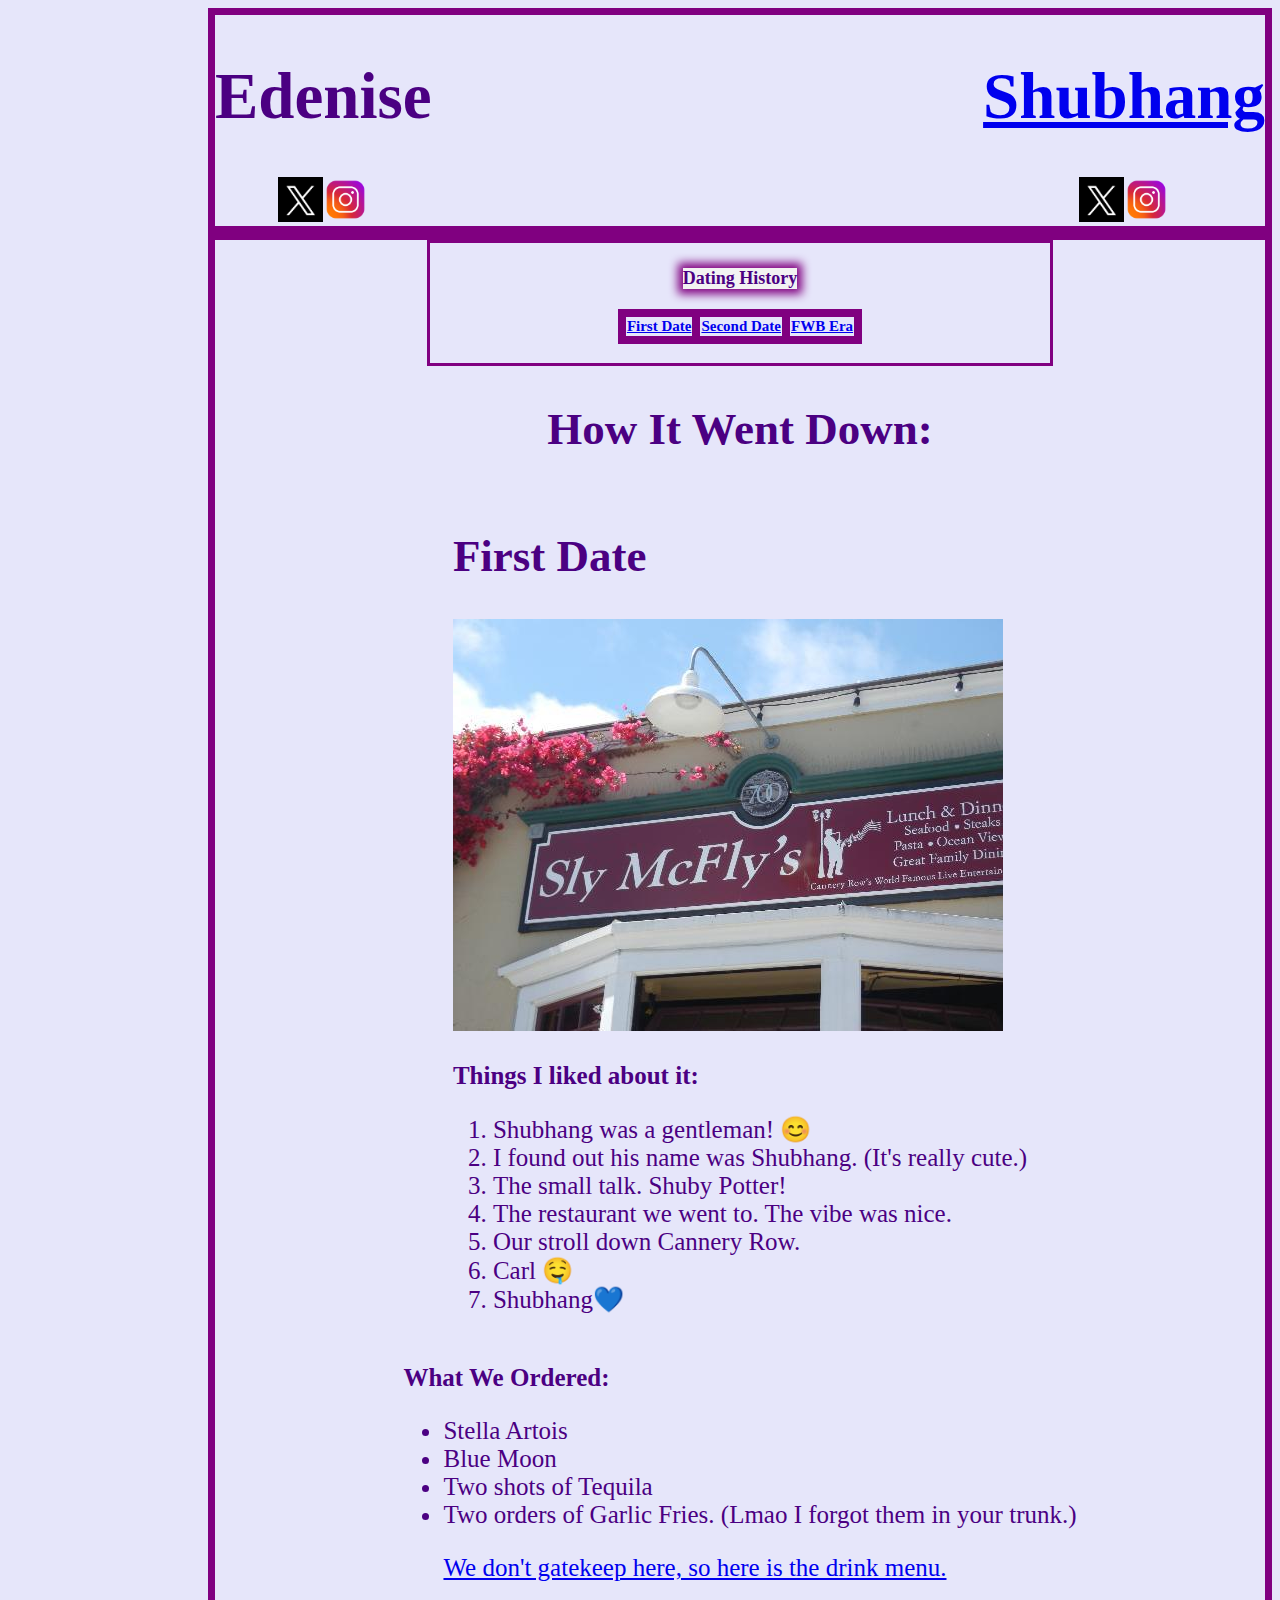
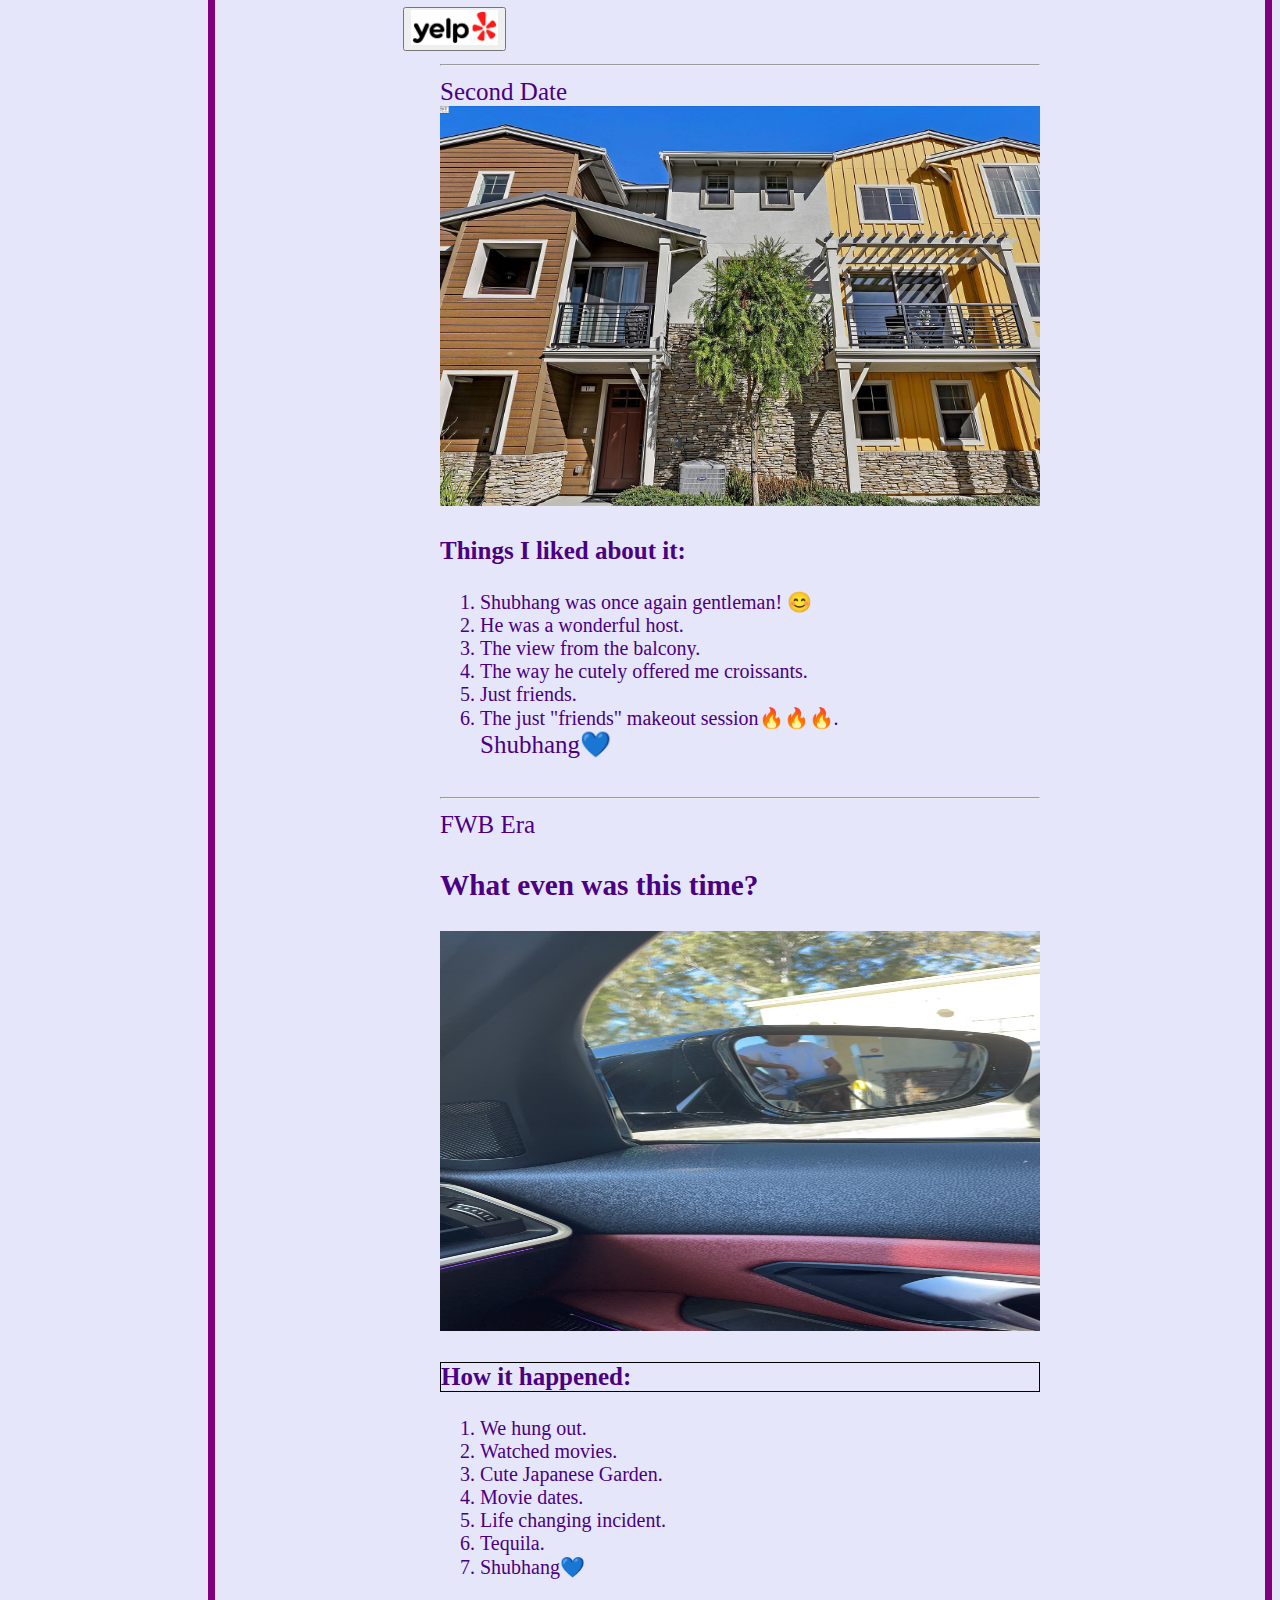
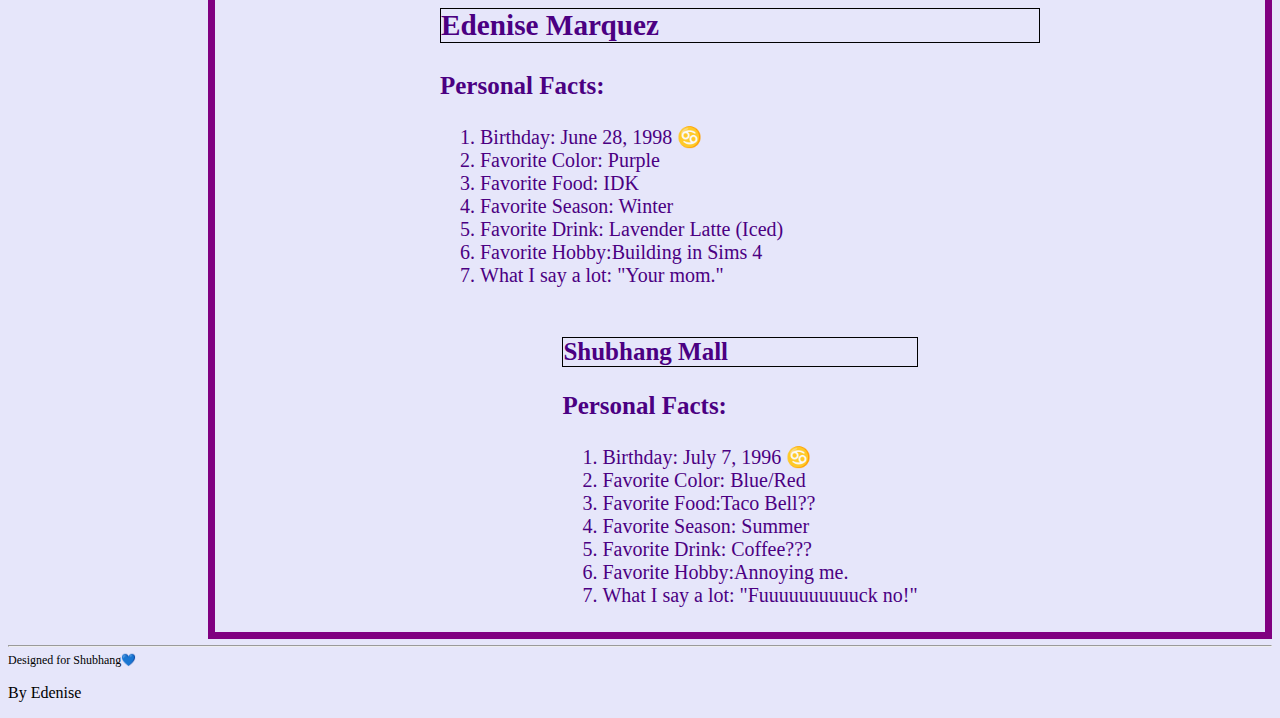
<file: index.html>
<!DOCTYPE html>
<html lang="en-US">
<head>    
    <title>Shubhang's Purple Page</title>
    <link rel="icon" type="image/x-icon" href="/images/purpleheart.jpg">
    <!-- Link to external stylesheet -->
    <link rel="stylesheet" type="text/css" href="styles.css">
    <style>
        
        /* Add animation */
        @keyframes slideIn {
            from {
                opacity: 0;
                transform: translateY(-100%);
            }
            to {
                opacity: 1;
                transform: translateY(0);
            }
        }

        /* Apply animation to all images */
        img {
            animation: slideIn 1s ease-out;
        }
        

    </style>
</head>
<body>

    <!-- Container for persons -->
    <div class="person-container">
        <!-- Person 1 -->
        <div class="person">
            <h1>Edenise</h1>
            <!-- Social links for Edenise -->
            <div class="social-links">
                <a href="https://twitter.com/edee58">
                    <img src="images/x.jpg" alt="Twitter">
                </a>
                <a href="https://www.instagram.com/edenisemar/">
                    <img src="images/ig.jpg" alt="Instagram">
                </a>
            </div>
        </div>

        <!-- Person 2 -->
        <div class="person">
            <h1><a href="https://shubhangmall.com/">Shubhang</a></h1>
            <!-- Social links for Shubhang -->
            <div class="social-links">
                <a href="https://twitter.com/_shubhang">
                    <img src="images/x.jpg" alt="Twitter">
                </a>
                <a href="https://www.instagram.com/shubhangmall/">
                    <img src="images/ig.jpg" alt="Instagram">
                </a>
            </div>
        </div>
    </div>
 
    <div class="container">
        <!-- Sidebar -->
        <div class="sidebar">
            <h2>Dating History</h2>
            <nav>
                <table style="width: 100%;"
                <tr>
                    <th><a href="#first-date">First Date</a></th>
                    <th><a href="#second-date">Second Date</a></th>
                    <th><a href="#fwb-era">FWB Era</a></th>
                    
                </tr>
            </table>
            </nav>
            
        </div>

        <header>
            <h2>How It Went Down:</h2>
          </header>

        <!-- Section for dating history -->
        <div class="dating-history">
        </div>
        
        <!-- Section for first date details -->
        <div id="first-date">
            <h2>First Date</h2>
            <!-- Image of the restaurant -->
            <img src="images/restaurant-image.jpg" alt="Sly McFly's">

            <!-- List of things liked about the first date -->
            <div>
                <h3 class="list-title">Things I liked about it:</h3>

                <ol class="numbered-list">
                    <div>
                        <!-- List items -->
                        <li>Shubhang was a gentleman! 😊</li>
                        <li>I found out his name was Shubhang. (It's really cute.)</li>
                        <li>The small talk. Shuby Potter!</li>
                        <li>The restaurant we went to. The vibe was nice.</li>
                        <li>Our stroll down Cannery Row.</li>
                        <li>Carl 🤤</li>
                        <li>Shubhang💙</li>        
                    </div> 
                </ol>
            </div>
        </div>


        <!-- Section for restaurant order -->
        <div>
            <h3 class="list-title">What We Ordered:</h3>
            
            <!-- Unordered list for restaurant order -->
            <ul class="restaurant-order">
                <div class="restaurant-order-list">
                    <!-- List items -->
                    <li>Stella Artois</li>
                    <li>Blue Moon</li>
                    <li>Two shots of Tequila</li>
                    <li>Two orders of Garlic Fries. (Lmao I forgot them in your trunk.)</li>
                    <p><a href="https://www.slymcflys.com/drink-menu">We don't gatekeep here, so here is the drink menu.</a></p>
                </div>
            </ul>
            
            <!-- Yelp button with image -->
            <div class="yelp-button">
                <a href="https://www.yelp.com/biz/sly-mcfly-s-monterey-2?start=560">
                    <button>
                        <!-- Yelp button image -->
                        <img src="images/yelp-1.jpg" alt="Yelp Button">
                    </button>
                </a>
            </div>
        </div>

        <div id="second-date">
            <hr>Second Date</hr>
            <!-- Second date with image -->
            <div class="his-house">
                <!-- House immage -->
                <img src="images/house.jpg" class="his-house" alt="His House">
            </div>

            <!-- List of things liked about the second date -->
            <div>
                <h3 class="list-title">Things I liked about it:</h3>

                <ol class="numbered-list">
                    <div class="date-two-list">
                        <!-- List items -->
                        <li>Shubhang was once again gentleman! 😊</li>
                        <li>He was a wonderful host.</li>
                        <li>The view from the balcony.</li>
                        <li>The way he cutely offered me croissants.</li>
                        <li>Just friends.</li>
                        <li>The just "friends" makeout session🔥🔥🔥.</li
                            <li>Shubhang💙</li>  
                </div> 
            </ol>
        </div>
    </div>

    <div id="fwb-era">
        <hr >FWB Era</hr>
        <h3>What even was this time?</h3>
        <!-- Second date with image -->
        <div class="fwb-era">
            <!-- House immage -->
            <img src="images/fwb-era.jpeg" class="fwb-era" alt="fwb">
        </div>

        <!-- List of things liked about the second date -->
        <div>
            <h3 style="border: 1px solid black"; class="list-title">How it happened:</h3>

            <ol class="numbered-list">
                <div class="date-two-list">
                    <!-- List items -->
                    <li>We hung out.</li>
                    <li>Watched movies.</li>
                    <li>Cute Japanese Garden.</li>
                    <li>Movie dates.</li>
                    <li >Life changing incident.</li>
                    <li>Tequila.</li>
                    <li>Shubhang💙</li>      
            </div> 
        </ol>
    </div>

    

   <!--Comment for what this does-->
   <div>
       <h3 style="border:1px solid black; 
       class="shubhang">Edenise Marquez</h3>
            <h3 class="list-title">Personal Facts:</h3>

            <ol class="numbered-list">
                <div class="date-two-list">
                    <!-- List items -->
                    <li>Birthday: June 28, 1998 ♋</li>
                    <li>Favorite Color: Purple</li>
                    <li>Favorite Food: IDK </li>
                    <li>Favorite Season: Winter</li>
                    <li>Favorite Drink: Lavender Latte (Iced)</li>
                    <li>Favorite Hobby:Building in Sims 4</li> 
                    <li>What I say a lot: "Your mom."</li>     
            </div> 
        </ol>
    </div>
   </div>

   <!--Comment for what this does-->
   <div>
    <h3 style="border: 1px solid black;" 
    class="shubhang">Shubhang Mall</h3>
         <h3 class="list-title">Personal Facts:</h3>

         <ol class="numbered-list">
             <div class="date-two-list">
                 <!-- List items -->
                 <li>Birthday: July 7, 1996 ♋</li>
                 <li>Favorite Color: Blue/Red</li>
                 <li>Favorite Food:Taco Bell?? </li>
                 <li>Favorite Season: Summer</li>
                 <li>Favorite Drink: Coffee???</li>
                 <li>Favorite Hobby:Annoying me.  </li> 
                 <li>What I say a lot: "Fuuuuuuuuuuck no!"</li>     
         </div> 
     </ol>
 </div>
</div>

   <!--Comment for what this does-->
   <div></div>

   <!--Comment for what this does-->
   <div></div>

   <!--Comment for what this does-->
   <div></div>

   <!--Comment for what this does-->
   <div></div>

   <!-- Footer -->
   <div class="footer">
    <hr>Designed for Shubhang💙</hr>
</div>
</div>

<footer>
    <p>By Edenise</p>
  </footer>
  

</body>
</html>
</file>
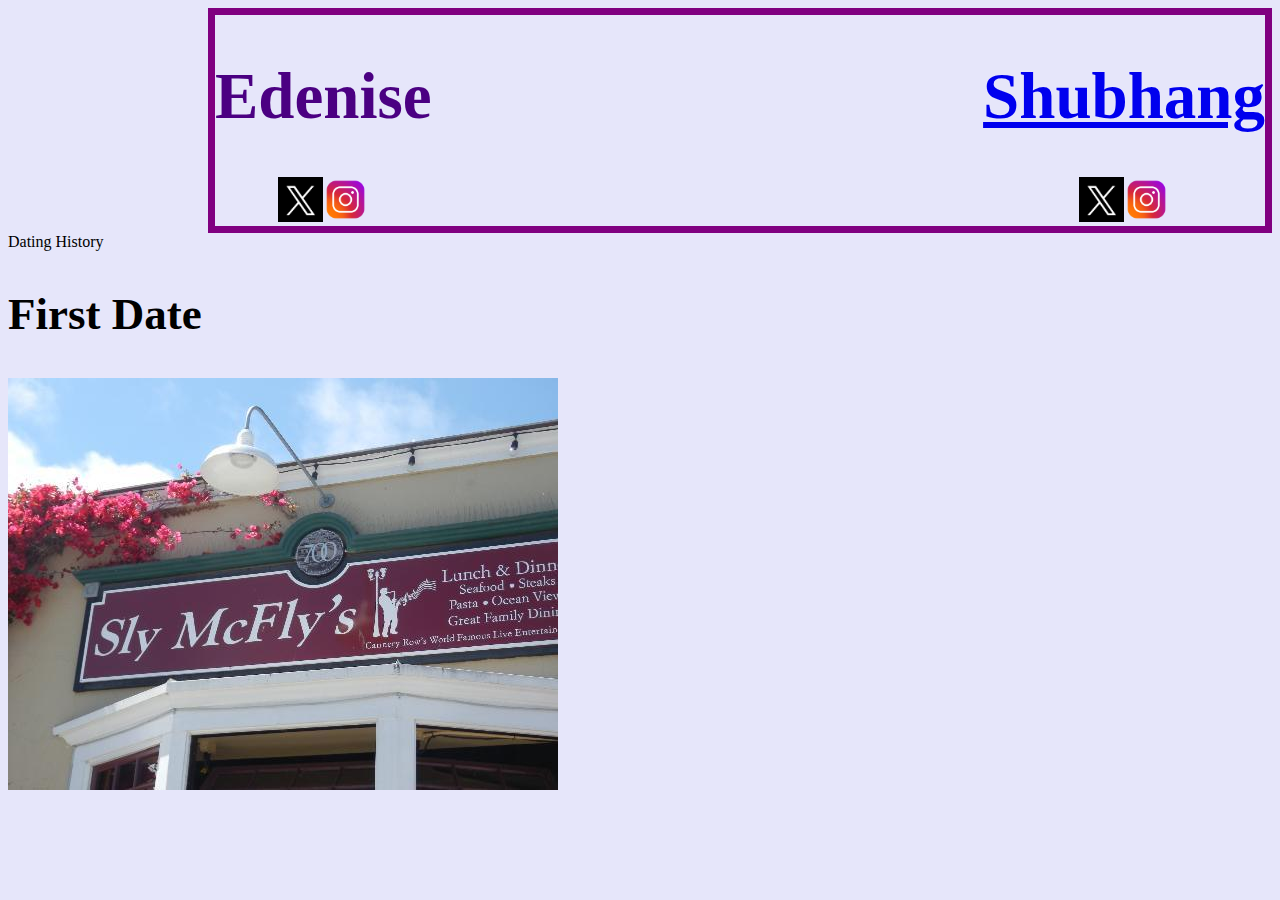
<file: index copy 2.html>
<!-- http://127.0.0.1:5500/index.html -->
<!DOCTYPE html>
<html lang="en-US">
<head>
    <title>Shubhang's Purple Page</title>
    <link rel="stylesheet" type="text/css" href="styles.css">
</head>
<body> 

    <div class="person-container">
        <div class="person">
            <!-- You're hot also this is using comments so you can write inside ur code lol -->
            <h1>Edenise</h1>
            <div class="social-links">
                <a href="https://twitter.com/edee58">
                    <img src="images/x.jpg" alt="x">
                </a>
                <a href="https://www.instagram.com/edenisemar/">
                    <img src="images/ig.jpg" alt="ig">
                </a>
            </div>
        </div>

        <div class="person">
            <h1><a href="https://shubhangmall.com/">Shubhang</a></h1>
            <div class="social-links">
                <a href="https://twitter.com/_shubhang">
                    <img src="images/x.jpg" alt="x">
                </a>
                <a href="https://www.instagram.com/shubhangmall/">
                    <img src="images/ig.jpg" alt="ig">
                </a>
            </div>
        </div>
    </div>
  
    <div class="dating-history"
        <h1>Dating History</h1>

    </div>
     
</div>

<div class="first-date">
    <h2>First Date</h2>
    <img src="images/restaurant-image.jpg" alt="Sly McFly's">
  
</div>
<div class="order"
    
    


</body>
</html>
</file>
<file: styles.css>
/* Change background color of the body */
body {
    background-color: lavender; /* You can use any color code or color name */
    
}

/* Center the page container */
.page-container {
    display: flex;
    justify-content: center;
    align-items: center;
    height: 100vh;
}
    
/* Styling for container */
.container {
    display: flex;
    flex-direction: column;
    justify-content: center;
    align-items: center;
    font-size: 25px;
    font-family: Times, Times New Roman, serif;
    color: indigo;
    margin-left: 200px; /* Adjust margin to center the container */
}

/* Styling for the container of persons */
.person-container {
    display: flex;
    justify-content: space-between;
    margin-left: 200px; /* Adjust margin to center the container */
    border: 7px solid purple;
}

/* Styling for individual person */
.person {
    display: flex;
    flex-direction: column;
    align-items: center;
    color: indigo;
    font-family: Times, Times New Roman, serif;
}

/* Styling for social links */
.social-links {
    display: flex;
    align-items: center;
}

/* Styling for social link images */
.social-links img {
    width: 45px;
    height: auto;
}

/* Hover effect for social link images */
.social-links img:hover {
    box-shadow: 0 0 10px 5px silver;
}

/* Styling for h1 elements */
h1 {
    font-size: 65px;
}

/* Styling for h2 elements */
h2 {
    font-size: 45px;
    text-align: left;
    
}

/* Styling for h3 elements with class list-title */
h3.list-title {
    font-size: 25px;
}

/* Hover effect for h1 elements within .person */
.person h1:hover {
    color: purple;
    cursor: pointer;
    box-shadow: 0 0 10px 5px silver;
}

/* Styling for the first date section */
.first-date {
    font-size: 12px;
    text-align: left;
    
}

/* Styling for the list title */
.list-title {
    font-size: 10px;
}

/* Hover effect for list items within numbered-list on hover */
.numbered-list li:hover {
    font-size: 15px;
    color: lavenderblush;
    cursor: pointer;
    background-color: silver;
    transition: all 1.0s ease;
    text-align: left;

}

/* Styling for the Yelp button image */
.yelp-button img {
    width: 75x;
    height: 35px;
}

.his-house img {
    height: 400px;
    width: 600px;
}

.date-two-list li {
    font-size: 20px;
    
}

.restaurant-order-list li:hover {
    font-size: 15px;
    color: lavenderblush;
    cursor: pointer;
    background-color: silver;
    transition: all 1.0s ease;
}

.fwb-era img {
    height: 400px;
    width: 600px;
}

/* Styling for container */
.container {
    display: flex;
    flex-direction: column;
    justify-content: center;
    align-items: center;
    border: 7px solid purple;
}

/* Styling for sidebar */
.sidebar {
    width: 600px;
    background-color: lavender;
    padding: 10px;
    color: indigo;
    font-size: 15px;
    height: 100px;
    border: 3px solid purple;
    display: flex;
    flex-direction: column;
    align-items: center; /* Align items at the start of the cross axis */
    margin-left: 0; /* Remove margin to align sidebar to the left */
}

/* Styling for sidebar header*/
.sidebar h2 {
    font-size: 18px;
    margin-bottom: 20px;
    cursor: pointer;
    background-color: #f2f2f2;
    transition: all 0.3s ease;
    box-shadow: 0 0 10px 5px purple;
}

/* Styling for sidebar links */
.sidebar ul {
    list-style-type: none;
    padding: 5;
    margin-right: 15px;
    
}

table, th, td {
    border: 8px solid purple;
    border-collapse: collapse;
    justify-content: center;
    align-items: center;
    border-radius: 15px;
    
  }

  .shubhang{
    font-size: 25px;

  }

.footer{
    font-size: 12px;
  }
</file>
